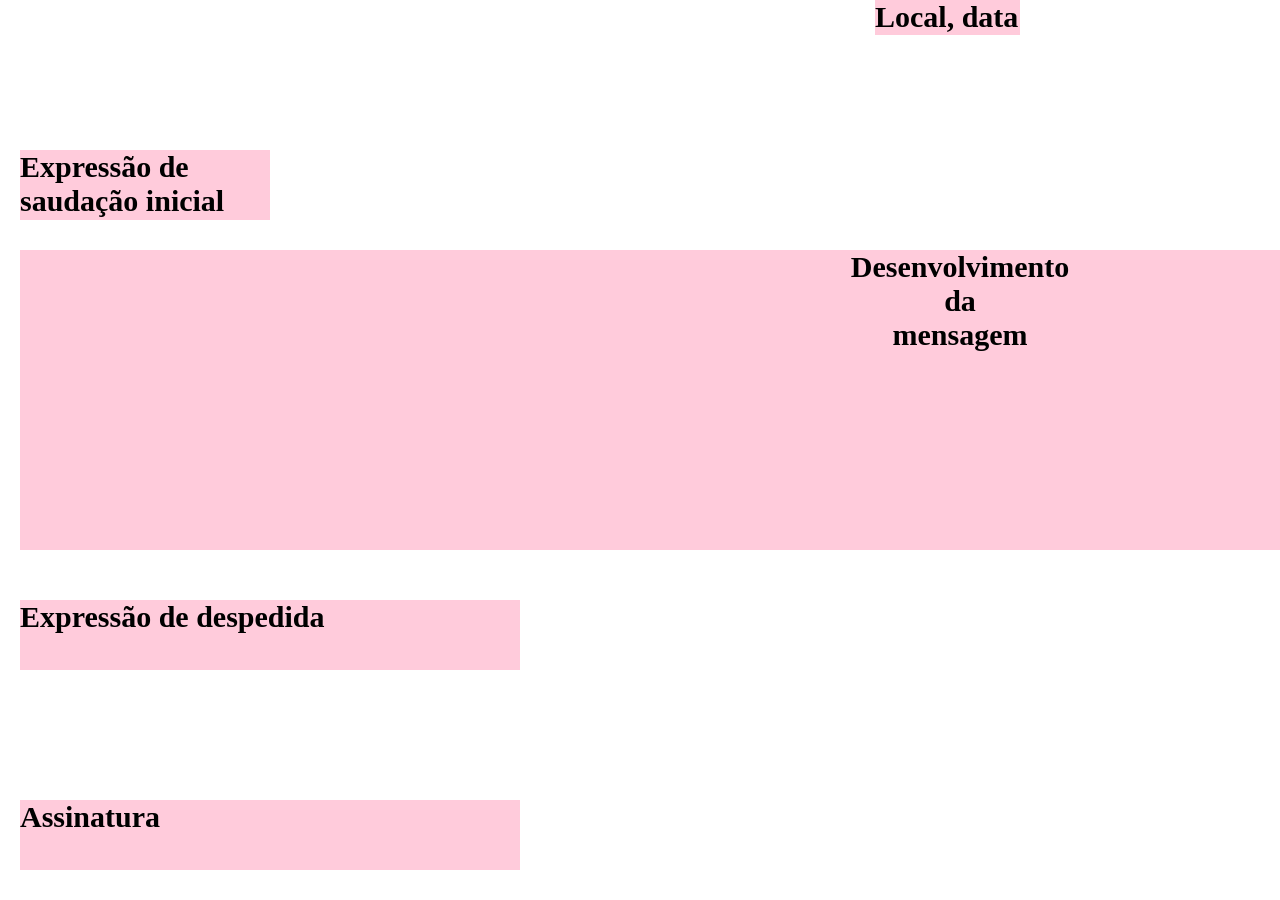
<file: index.html>
<!DOCTYPE html>
<html lang="pt-br">
	<style type="text/css">


		body 

        #pxc
		    {position:fixed;
			top:0px;
			left:875px;
			width:145px;
			height:35px;
			background-color:#ffcbdb; 
	}
		#pxc
		    {position:fixed;
			top:0px;
			left:875px;
			width:145px;
			height:35px;
			background-color:#ffcbdb; 
	}	

			#cx2{ position:fixed;
			top:150px;
			left:20px;
			width:250px;
			height:70px;
			background-color:#ffcbdb;

	}		#cx3{ position:fixed;
			top:250px;
			left:20px;
			width:1880px;
			height:300px;
			background-color:#ffcbdb; 
			text-align: center;

	}		#cx4{ position:fixed;
			top:600px;
			left:20px;
			width:500px;
			height:70px;
			background-color:#ffcbdb; 

	}		#cx5{ position:fixed;
			top:800px;
			left:20px;
			width:500px;
			height:70px;
			background-color:#ffcbdb;  

}
}
	</style>
	
	
	
    
<head>
	<title>Carta</title>
	<link rel="stylesheet" type="text/css" href="style.css">  

</head>
<body>
	<h1 style="font-size:30px"><div id="pxc">Local, data</div></h1>
	<h1 style="font-size:30px"><div id="cx2">Expressão de saudação inicial</div></h1>
	<h1 style="font-size:30px"><div id="cx3">Desenvolvimento <br>da <br> mensagem</div></h1>
	<h1 style="font-size:30px"><div id="cx4">Expressão de despedida</div></h1>
	<h1 style="font-size:30px"><div id="cx5">Assinatura</div></h1>
</body>
</html>
</file>
<file: style.css>
<style type="text/css">


		body 

        #pxc
		    {position:fixed;
			top:0px;
			left:875px;
			width:145px;
			height:35px;
			background-color:#ffcbdb; 
	}
		#pxc
		    {position:fixed;
			top:0px;
			left:875px;
			width:145px;
			height:35px;
			background-color:#ffcbdb; 
	}	

			#cx2{ position:fixed;
			top:150px;
			left:20px;
			width:250px;
			height:70px;
			background-color:#ffcbdb;

	}		#cx3{ position:fixed;
			top:250px;
			left:20px;
			width:1880px;
			height:300px;
			background-color:#ffcbdb; 
			text-align: center;

	}		#cx4{ position:fixed;
			top:600px;
			left:20px;
			width:500px;
			height:70px;
			background-color:#ffcbdb; 

	}		#cx5{ position:fixed;
			top:800px;
			left:20px;
			width:500px;
			height:70px;
			background-color:#ffcbdb;  

}
}
	</style>
</file>
